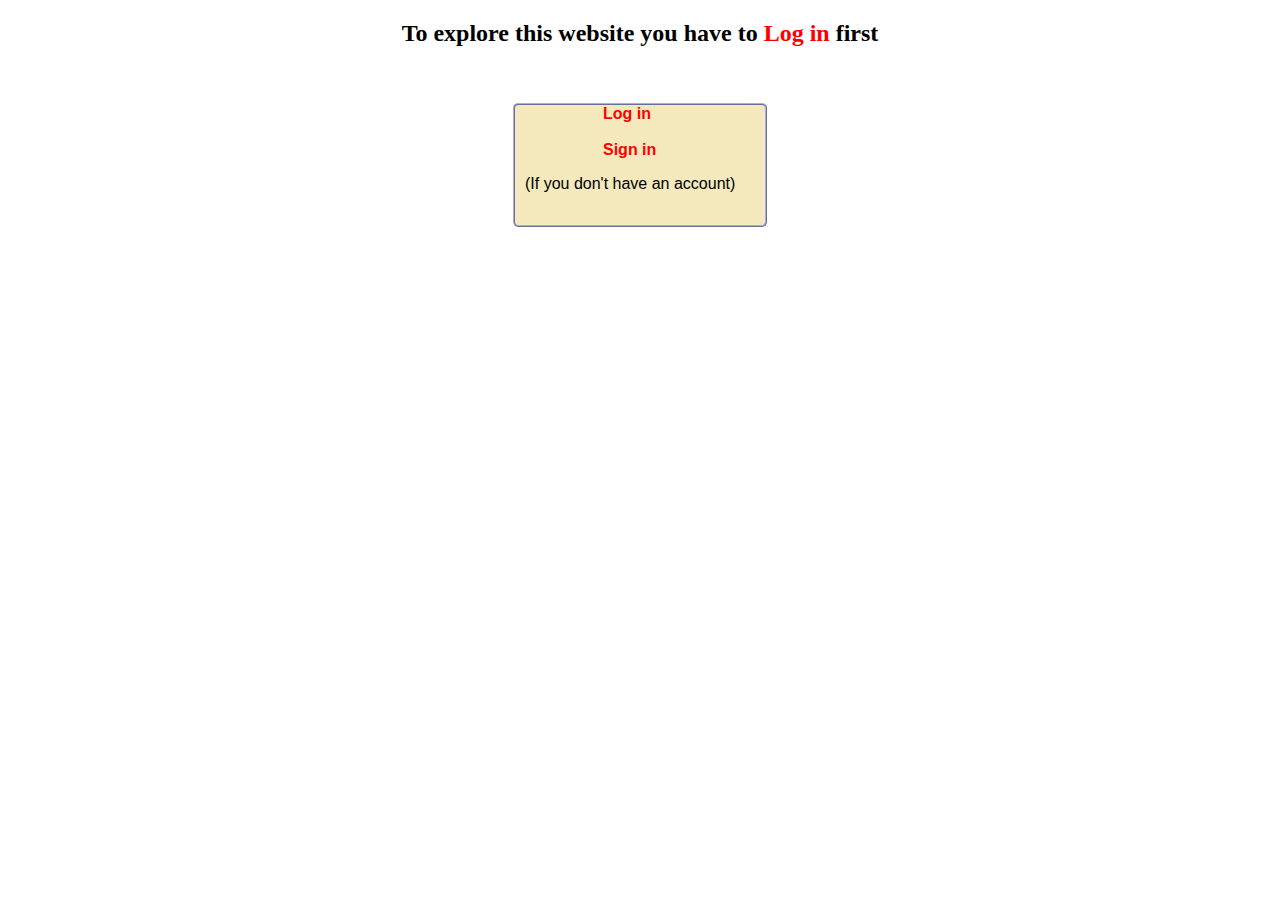
<file: index.html>
<!DOCTYPE html>
<html lang="en">
<head>
    <meta charset="UTF-8">
    <meta name="viewport" content="width=device-width, initial-scale=1.0">
    <title>Class_13</title>
    <link href="styles.css" rel="stylesheet">
</head>
<body>
    <h2 class="c1"> To explore this website you have to <b class="c2">Log in</b> first</h2><br><br>

    <div class="c3">
        <a class="c5" href="login.html" target="_blank"><b class="c4">Log in</b></a> <br><br>
        <a class="c5" href="signin.html" target="_blank"><b class="c4">Sign in</b></a> <br>
       <p class="c6"> (If you don't have an account) </p>
    </div>

</body>
</html>
</file>
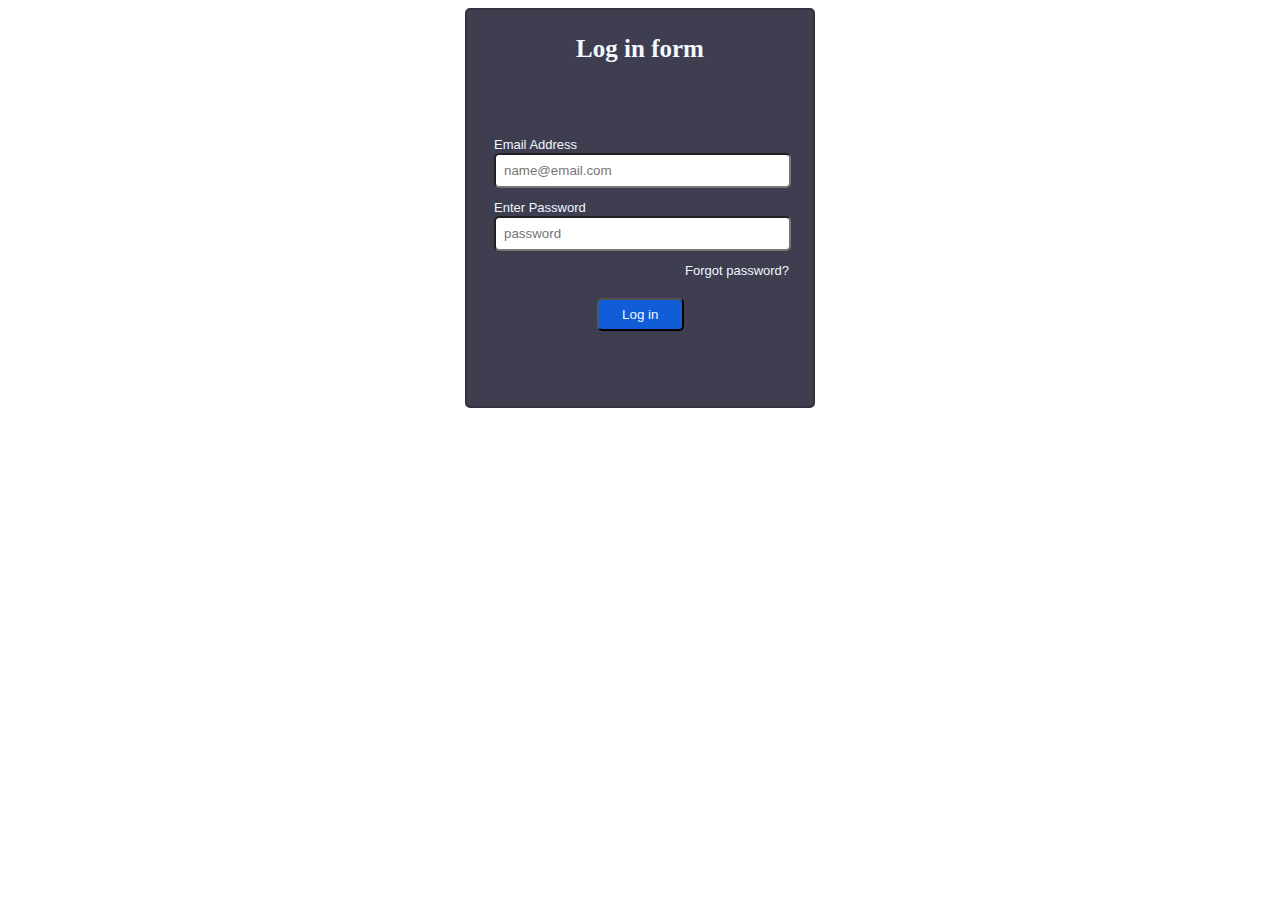
<file: login.html>
<!DOCTYPE html>
<html lang="en">
<head>
    <meta charset="UTF-8">
    <meta name="viewport" content="width=device-width, initial-scale=1.0">
    <title>Log_in</title>
    <link href="styles.css" rel="stylesheet">
</head>
<body>
    <div class="d1">
        <p class="d2"><b>Log in form</b></p>
        <form>
            <label class="d5" for="">Email Address</label>
            <input class="d3" type="email" placeholder="name@email.com" id="" name="" value="" required>
            <label class="d5" for=""> Enter Password</label>
            <input class="d3" type="password" placeholder="password" id="" name="" value="" required>
            <label class="d6" for="">Forgot password?</label>
            <button class="d4" type="submit">Log in</button>
            
        </form>
    </div>
</body>
</html>
</file>
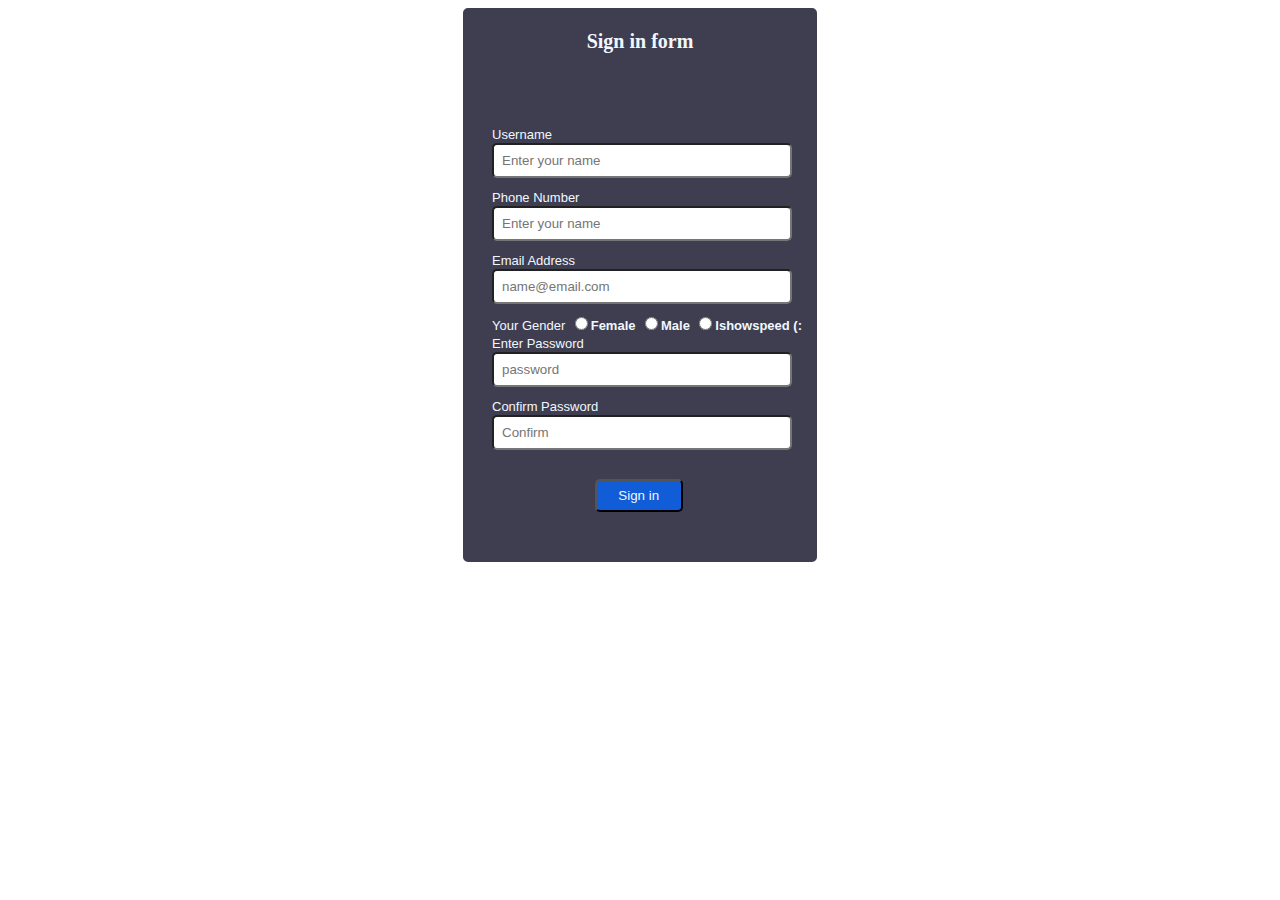
<file: signin.html>
<!DOCTYPE html>
<html lang="en">
<head>
    <meta charset="UTF-8">
    <meta name="viewport" content="width=device-width, initial-scale=1.0">
    <title>Sign_in</title>
    <link href="styles.css" rel="stylesheet">
</head>
<body>
    <div class="e1">
        <p class="e3"><b>Sign in form</b></p>
        <form>
            <label class="d5" for="">Username</label>
            <input class="d3" type="text" placeholder="Enter your name" id="" name="" value="" required>
            <label class="d5" for="">Phone Number</label>
            <input class="d3" type="tel" placeholder="Enter your name" id="" name="" value="" required>
            <label class="d5" for="">Email Address</label>
            <input class="d3" type="email" placeholder="name@email.com" id="" name="" value="" required>
            <label class="d5" for="">Your Gender</label>
            <input name="sui" type="radio"><b class="e2">Female</b>
            <input name="sui" type="radio"><b class="e2">Male</b>
            <input name="sui" type="radio"><b class="e2">Ishowspeed (:</b>
            <!-- <label class="d5">Blood group</label>
            <select>
                <option>A+</option>
                <option>A-</option>
                <option>B+</option>
                <option>B-</option>
                <option>AB+</option>
                <option>AB-</option>
                <option>O+</option>
                <option>O-</option>
            </select><br> -->
            <label class="d5" for=""> Enter Password</label>
            <input class="d3" type="password" placeholder="password" id="" name="" value="" required>
            <label class="d5" for=""> Confirm Password</label>
            <input class="d3" type="password" placeholder="Confirm" id="" name="" value="" required> 
            <button class="d4" type="submit">Sign in</button>
            
        </form>
    </div>
</body>
</html>
</file>
<file: styles.css>
.c1{
    text-align: center;
}

.c2{
    font-family: Georgia, 'Times New Roman', Times, serif;
    color: red;
}

.c3{
    height: 120px;
    width: 250px;
    margin: auto;
    border: 2px ridge rgb(171, 169, 238);
    border-radius: 5px;
    font-family: 'Lucida Sans', 'Lucida Sans Regular', 'Lucida Grande', 'Lucida Sans Unicode', Geneva, Verdana, sans-serif;
    background-color: rgb(243, 233, 188);
}

.c4{
   padding-left: 88px;
   color: red;
   
}


.c5{
    text-decoration: none;
}

.c6{
    padding-left: 10px;
}

.d1{
    height: 400px;
    width: 350px;
    margin: auto;
    border: 2px solid #34333F;
    border-radius: 5px;
    font-family: 'Lucida Sans', 'Lucida Sans Regular', 'Lucida Grande', 'Lucida Sans Unicode', Geneva, Verdana, sans-serif;
    background-color: #3f3d50; 
    box-sizing: border-box;
    color: aliceblue;
}

.d2{
    text-align: center;
    font-family: cursive;
    height: 75px;
    color: aliceblue;
    font-size: 25px;
}

.d3{
    padding: 8px;
    border-radius: 5px;
    margin-left: 27px;
    margin-bottom: 10px;
    width: 80%;
    
}

.d4{
    width: 25%;
    padding: 7px;
    margin-left: 130px;
    margin-top: 19px;
    border-radius: 5px;
    color: aliceblue;
    background-color:#115dd8;
    font-family: inherit;
}

.d5{
    margin-left: 27px;
    font-size: 13px;
}
.d6{
    margin-left: 218px;
    font-size: 13px;
}
.e1{
    height: 550px;
    width: 350px;
    margin: auto;
    border: 2px solid #3f3d50;
    border-radius: 5px;
    font-family: 'Lucida Sans', 'Lucida Sans Regular', 'Lucida Grande', 'Lucida Sans Unicode', Geneva, Verdana, sans-serif;
    background-color: #3f3d50;
    color: aliceblue; 
}
.e2{
    font-size: 13px;
}
.e3{
    text-align: center;
    font-family: cursive;
    height: 75px;
    color: aliceblue;
    font-size: 20px;  
}
</file>
